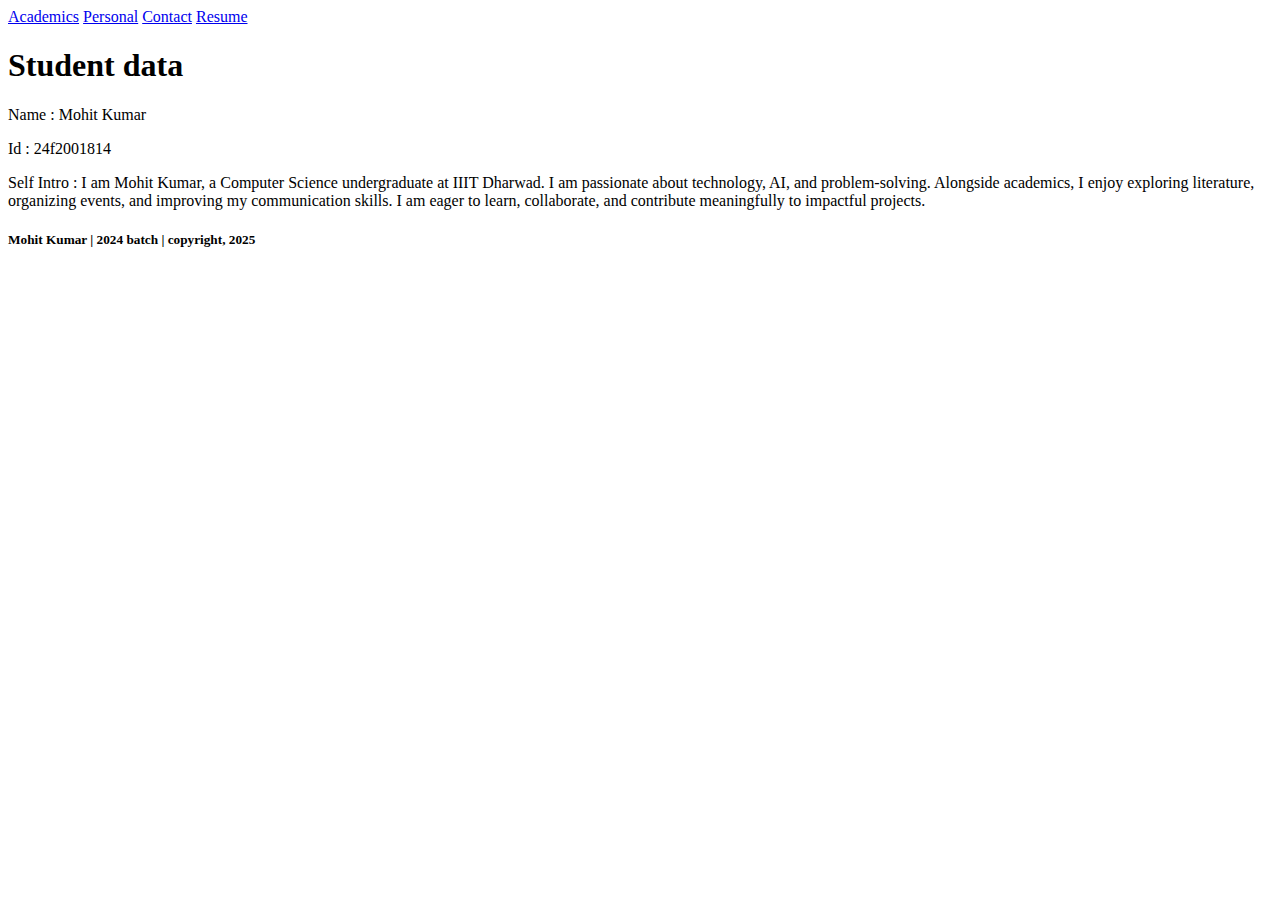
<file: labb2/index.html>
<!DOCTYPE html>
<html>
<body>

    <div>
        <a href="academics.html">Academics</a>
        <a href="personal.html">Personal</a>
        <a href="contact.html">Contact</a>
        <a href="resume.html">Resume</a>
    </div>

    <div>
        <h1>Student data</h1>
        <p>Name : Mohit Kumar</p>
        <p>Id : 24f2001814</p>
        <p>Self Intro : I am Mohit Kumar, a Computer Science undergraduate at IIIT Dharwad. I am passionate about technology, AI, and problem-solving. Alongside academics, I enjoy exploring literature, organizing events, and improving my communication skills. I am eager to learn, collaborate, and contribute meaningfully to impactful projects.</p>
    </div>

    <div>
        <h5>Mohit Kumar | 2024 batch | copyright, 2025</h5>
    </div>

</body>
</html>
</file>
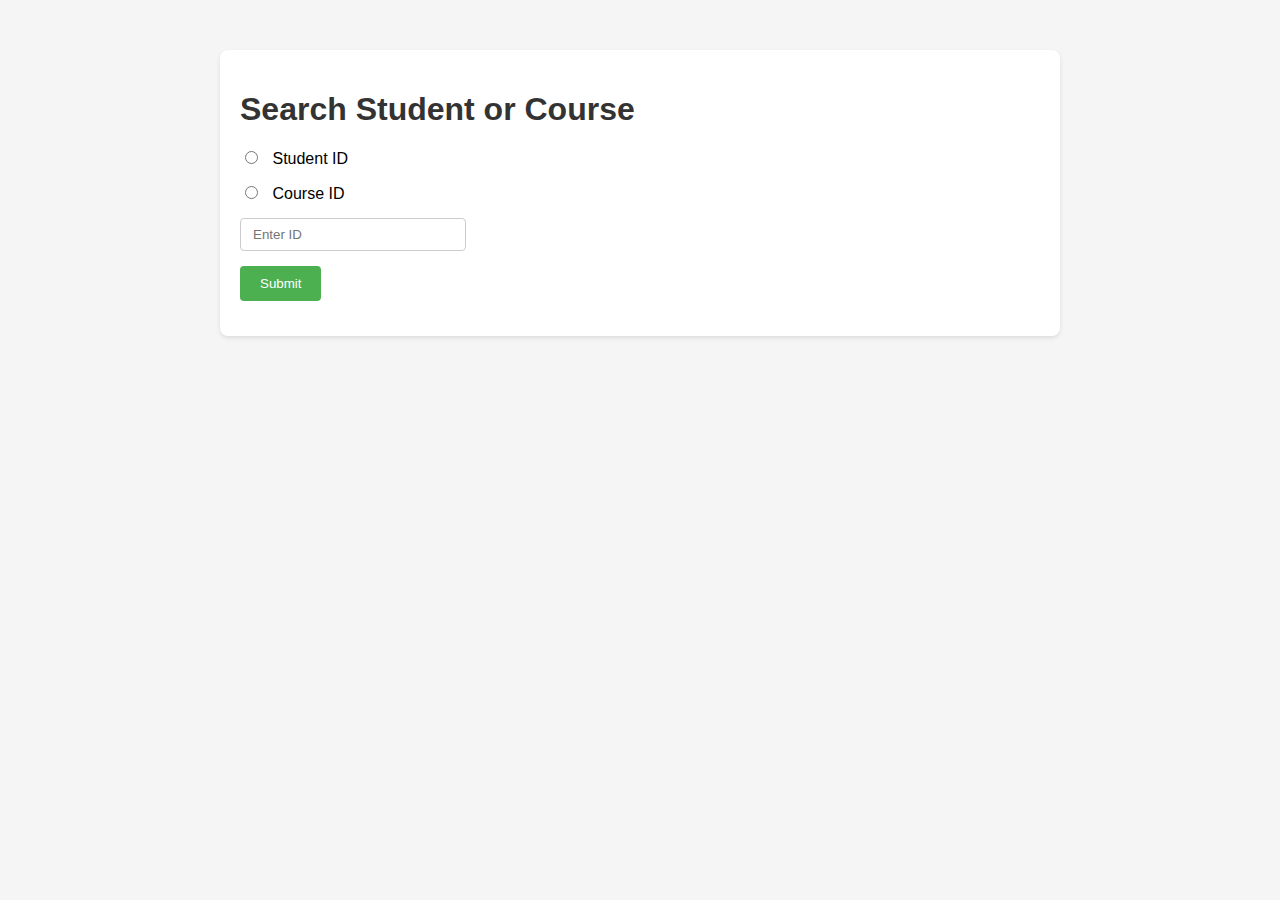
<file: Lab4/templates/index.html>
<!DOCTYPE html>
<html>
<head>
    <title>Student and Course Data</title>
    <style>
        body { font-family: Arial, sans-serif; background-color: #f5f5f5; }
        .container { max-width: 800px; margin: 50px auto; padding: 20px; background-color: white; border-radius: 8px; box-shadow: 0 2px 4px rgba(0, 0, 0, 0.1); }
        h1 { color: #333; margin-bottom: 20px; }
        .form-group { margin-bottom: 15px; }
        input[type="radio"] { margin-right: 10px; cursor: pointer; }
        label { margin-right: 20px; cursor: pointer; }
        input[type="text"] { padding: 8px 12px; border: 1px solid #ccc; border-radius: 4px; width: 200px; }
        input[type="submit"] { padding: 10px 20px; background-color: #4CAF50; color: white; border: none; border-radius: 4px; cursor: pointer; }
        input[type="submit"]:hover { background-color: #45a049; }
    </style>
</head>
<body>
    <div class="container">
        <h1>Search Student or Course</h1>
        <form method="POST" action="/" id="data-form">
            <div class="form-group">
                <input type="radio" name="ID" value="student_id" id="student_radio" />
                <label for="student_radio">Student ID</label>
            </div>
            <div class="form-group">
                <input type="radio" name="ID" value="course_id" id="course_radio" />
                <label for="course_radio">Course ID</label>
            </div>
            <div class="form-group">
                <input type="text" name="id_value" placeholder="Enter ID" />
            </div>
            <div class="form-group">
                <input type="submit" value="Submit" />
            </div>
        </form>
    </div>
</body>
</html>
</file>
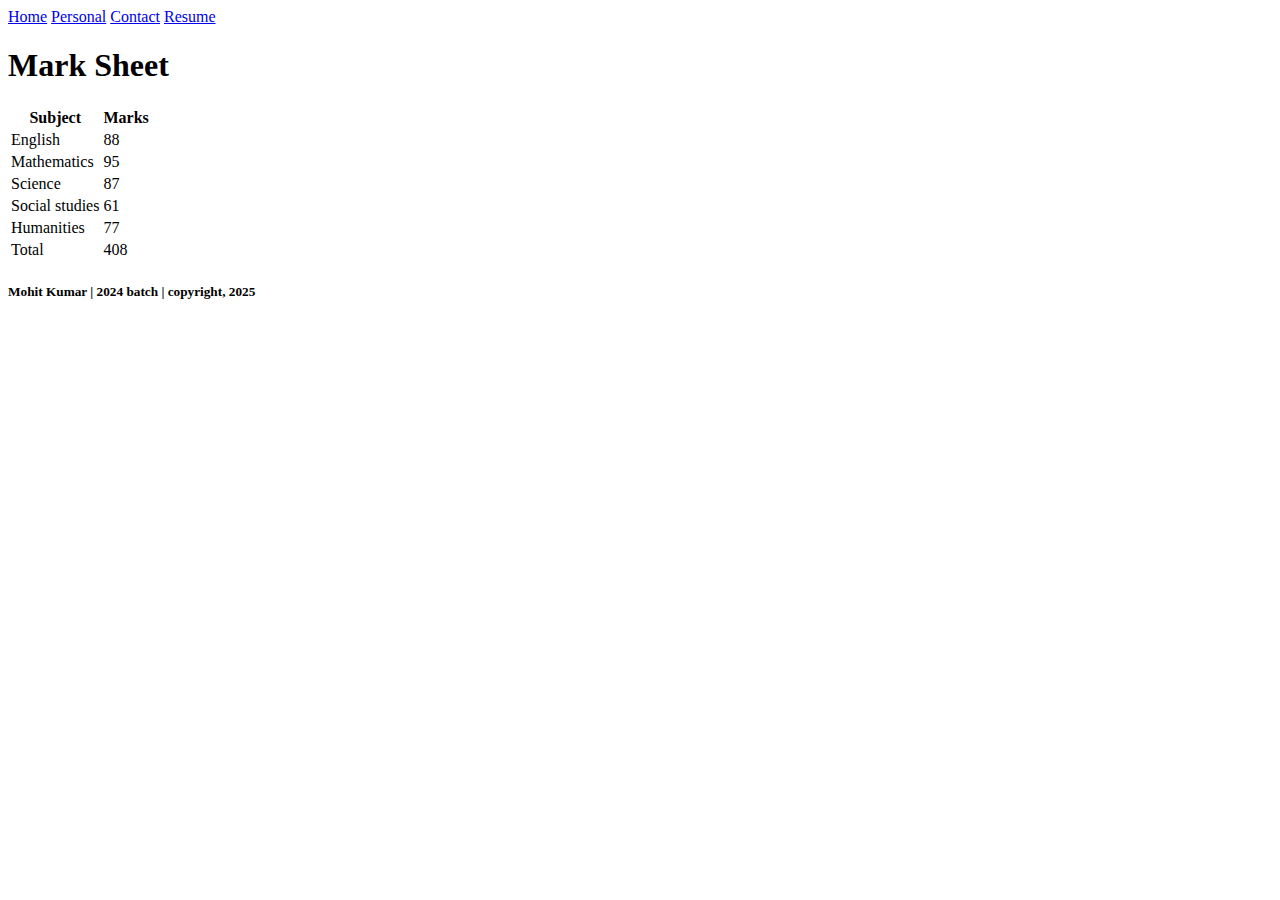
<file: labb2/academics.html>
<!DOCTYPE html>
<html>
<body>

    <div>
        <a href="index.html">Home</a>
        <a href="personal.html">Personal</a>
        <a href="contact.html">Contact</a>
        <a href="resume.html">Resume</a>
    </div>

    <div>
        <h1>Mark Sheet</h1>
        <table>
            <tr>
                <th>Subject</th>
                <th>Marks</th>
            </tr>
            <tr>
                <td>English</td>
                <td>88</td>
            </tr>
            <tr>
                <td>Mathematics</td>
                <td>95</td>
            </tr>
            <tr>
                <td>Science</td>
                <td>87</td>
            </tr>
            <tr>
                <td>Social studies</td>
                <td>61</td>
            </tr>
            <tr>
                <td>Humanities</td>
                <td>77</td>
            </tr>
            <tr>
                <td>Total</td>
                <td>408</td>
            </tr>
        </table>
    </div>

    <div>
        <h5>Mohit Kumar | 2024 batch | copyright, 2025</h5>
    </div>

</body>
</html>
</file>
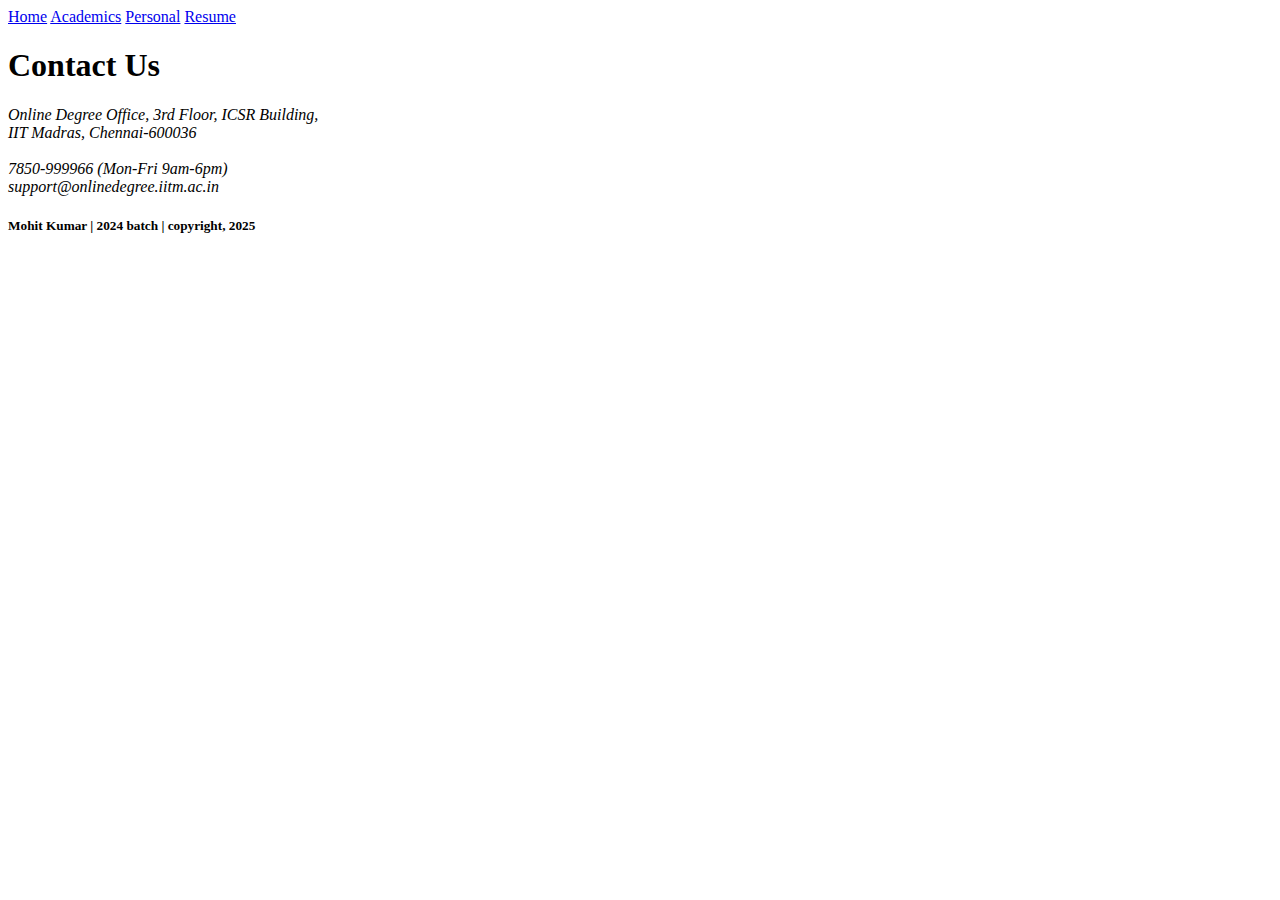
<file: labb2/contact.html>
<!DOCTYPE html>
<html>
<body>

    <div>
        <a href="index.html">Home</a>
        <a href="academics.html">Academics</a>
        <a href="personal.html">Personal</a>
        <a href="resume.html">Resume</a>
    </div>

    <div>
        <h1>Contact Us</h1>
        <address>
            Online Degree Office, 3rd Floor, ICSR Building,
            <br>
            IIT Madras, Chennai-600036
            <br>
            <br>
            7850-999966 (Mon-Fri 9am-6pm)
            <br>
            support@onlinedegree.iitm.ac.in
        </address>
    </div>

    <div>
        <h5>Mohit Kumar | 2024 batch | copyright, 2025</h5>
    </div>

</body>
</html>
</file>
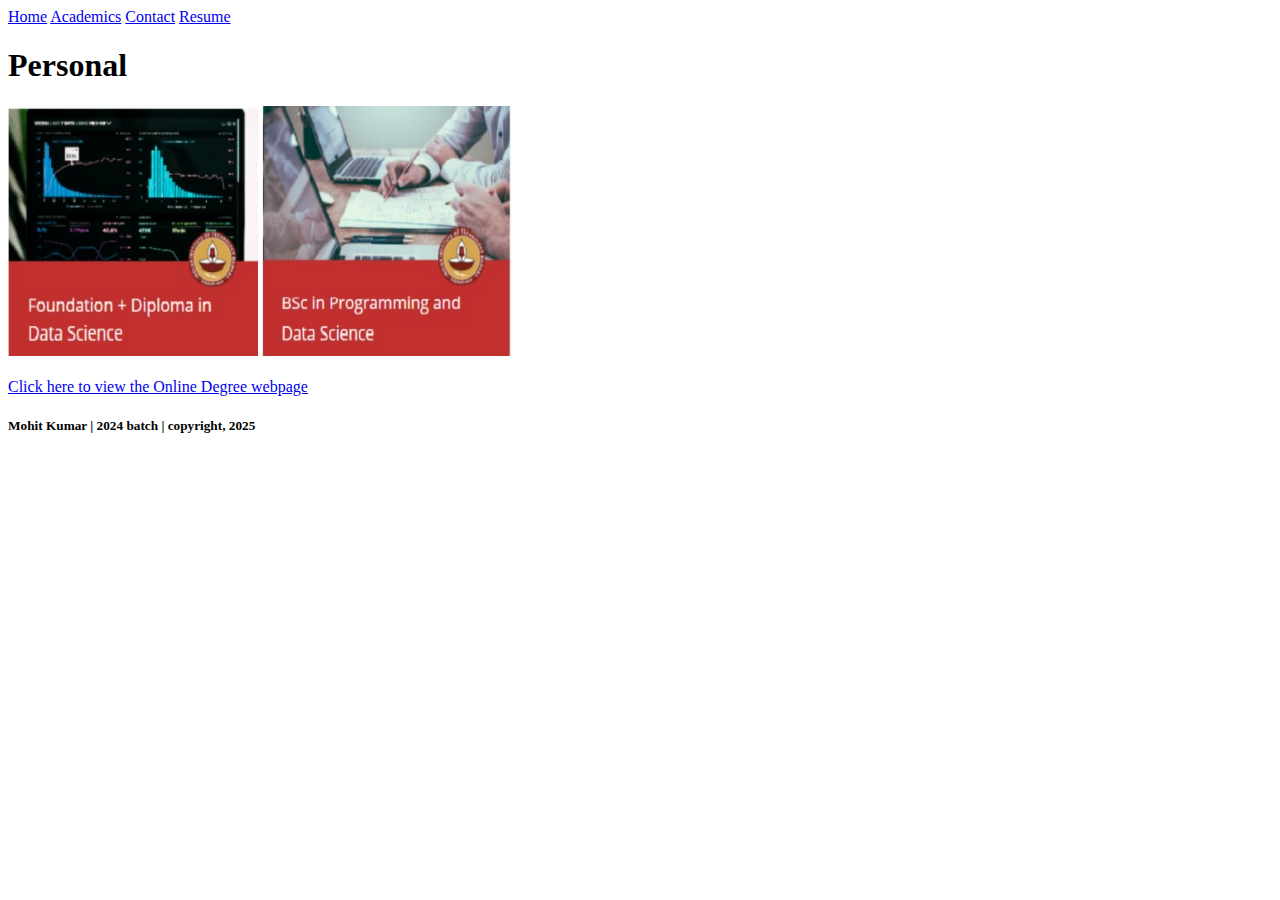
<file: labb2/personal.html>
<!DOCTYPE html>
<html>
<body>

    <div>
        <a href="index.html">Home</a>
        <a href="academics.html">Academics</a>
        <a href="contact.html">Contact</a>
        <a href="resume.html">Resume</a>
    </div>

    <div>
        <h1>Personal</h1>
        <img src="image1.jpg" width="250" height="250">
        <img src="image2.jpg" width="250" height="250">
        <br>
        <br>
        <a href="http://www.onlinedegree.iitm.ac.in">Click here to view the Online Degree webpage</a>
    </div>

    <div>
        <h5>Mohit Kumar | 2024 batch | copyright, 2025</h5>
    </div>

</body>
</html>
</file>
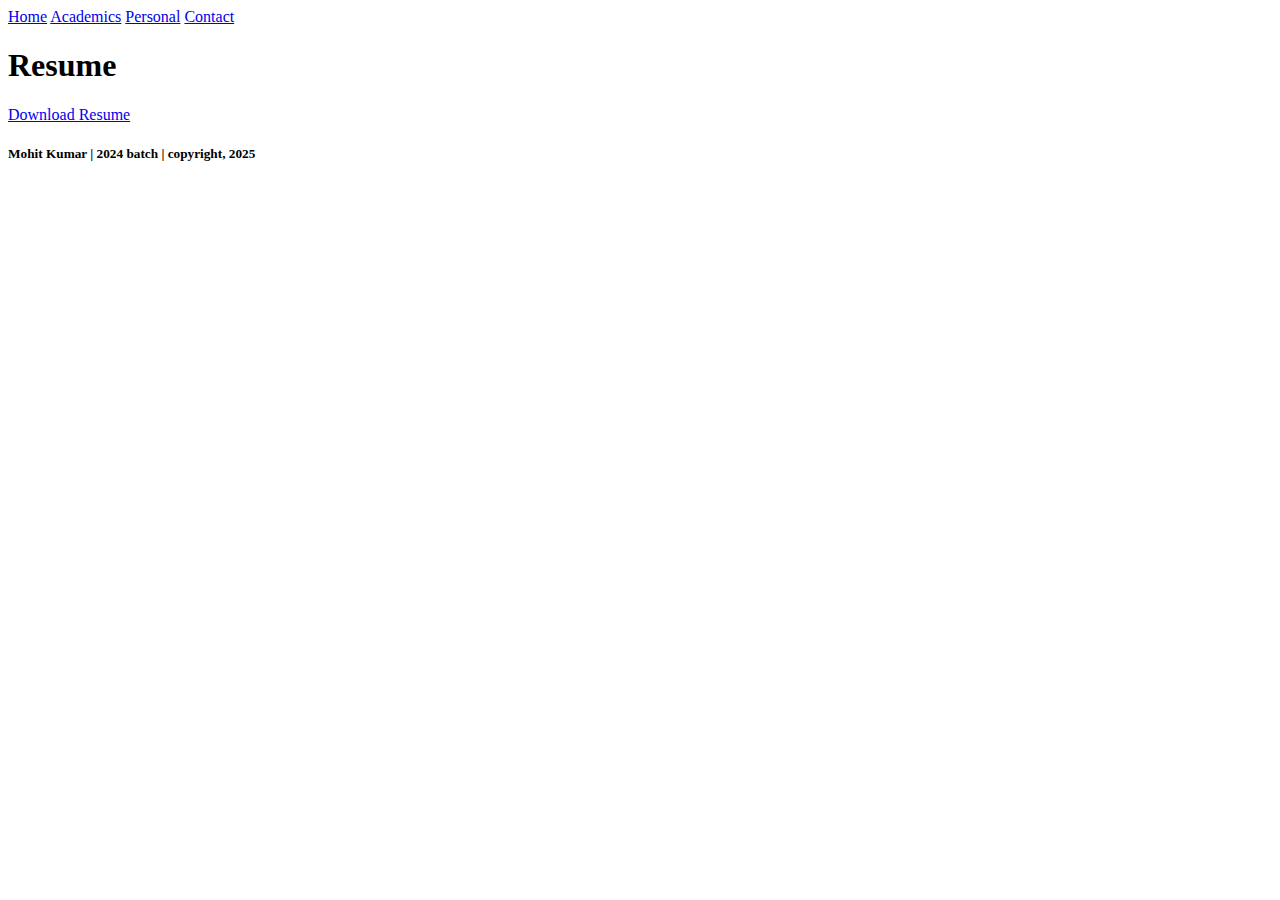
<file: labb2/resume.html>
<!DOCTYPE html>
<html>
<body>

    <div>
        <a href="index.html">Home</a>
        <a href="academics.html">Academics</a>
        <a href="personal.html">Personal</a>
        <a href="contact.html">Contact</a>
    </div>

    <div>
        <h1>Resume</h1>
        <a href="resume.pdf">Download Resume</a>
    </div>

    <div>
        <h5>Mohit Kumar | 2024 batch | copyright, 2025</h5>
    </div>

</body>
</html>
</file>
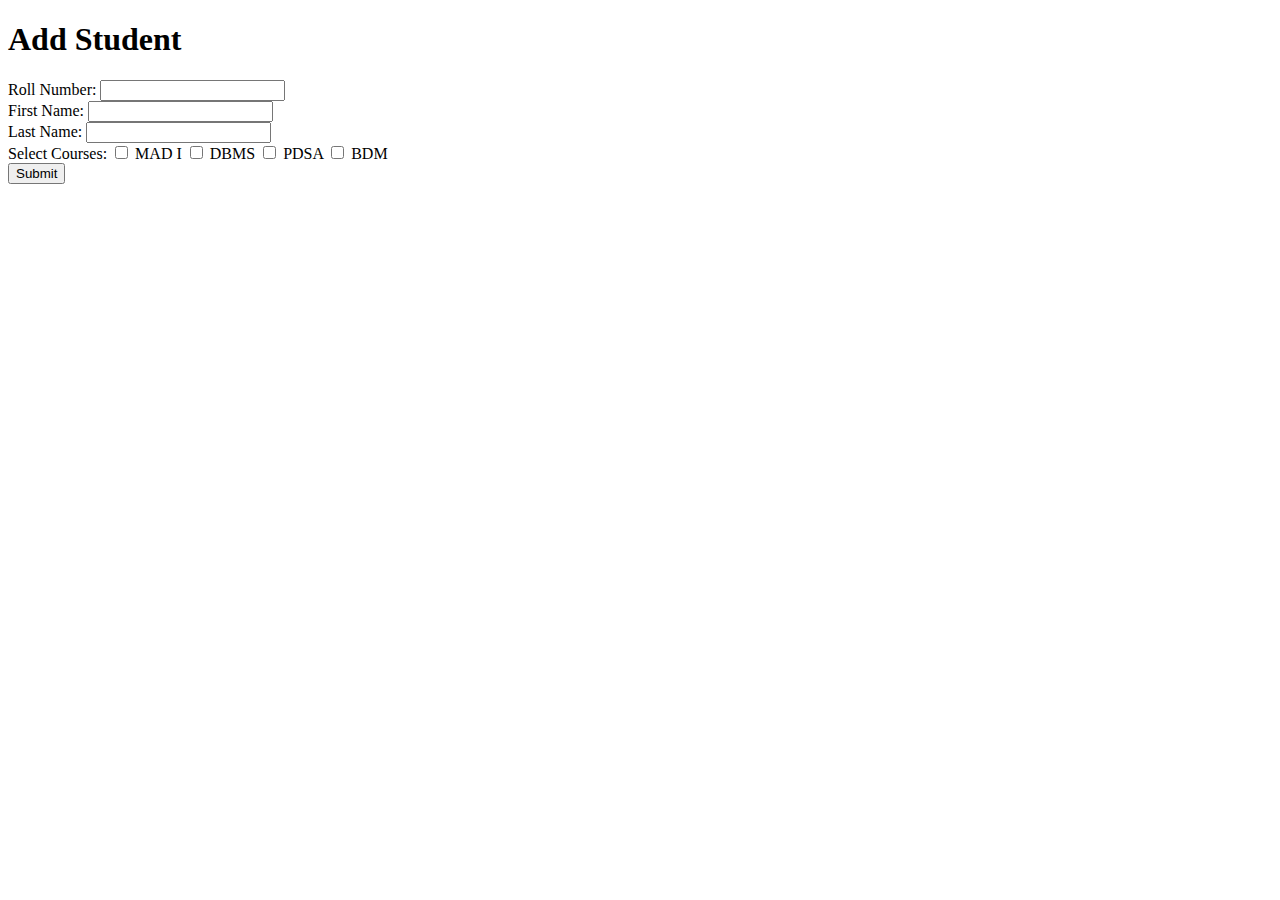
<file: lab5/templates/create.html>
<!DOCTYPE html>
<html>
<head>
    <title>Add Student</title>
</head>
<body>
    <h1>Add Student</h1>
    
    <form action="{{ url_for('create_student') }}" method="POST" id="create-form">
        <div>
            <label>Roll Number:</label>
            <input type="text" name="roll" required />
        </div>
        <div>
            <label>First Name:</label>
            <input type="text" name="f_name" required />
        </div>
        <div>
            <label>Last Name:</label>
            <input type="text" name="l_name" />
        </div>
        <div>
            <label>Select Courses: </label>
            <input type="checkbox" name="courses" value="1" />
            <label>MAD I</label>
            <input type="checkbox" name="courses" value="2" />
            <label>DBMS</label>
            <input type="checkbox" name="courses" value="3" />
            <label>PDSA</label>
            <input type="checkbox" name="courses" value="4" />
            <label>BDM</label>
        </div>
        <div>
            <input type="submit" value="Submit">
        </div>
    </form>
</body>
</html>
</file>
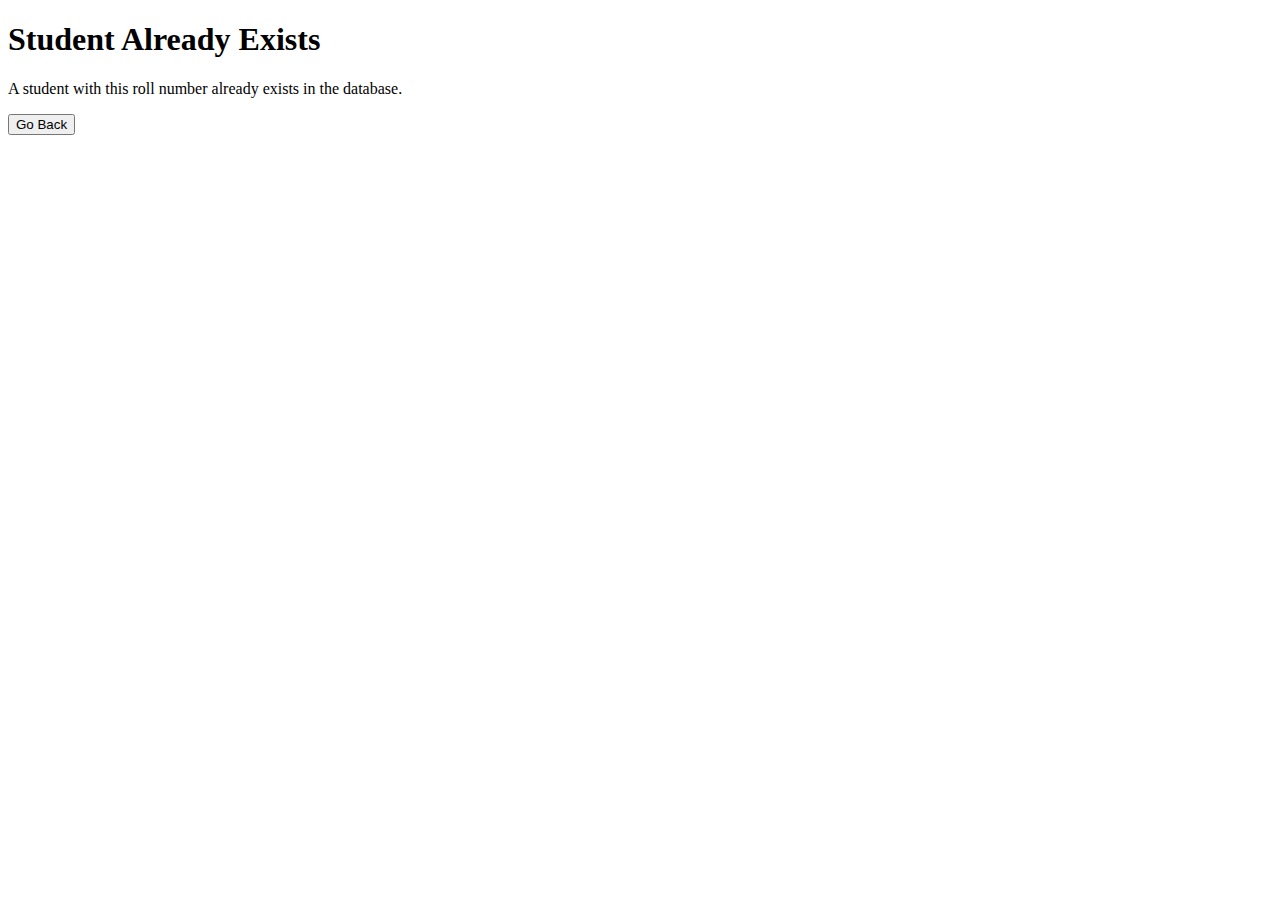
<file: lab5/templates/exists.html>
<!DOCTYPE html>
<html>
<head>
    <title>Student Already Exists</title>
</head>
<body>
    <h1>Student Already Exists</h1>
    <p>A student with this roll number already exists in the database.</p>
    
    <a href="{{ url_for('index') }}">
        <button>Go Back</button>
    </a>
</body>
</html>
</file>
